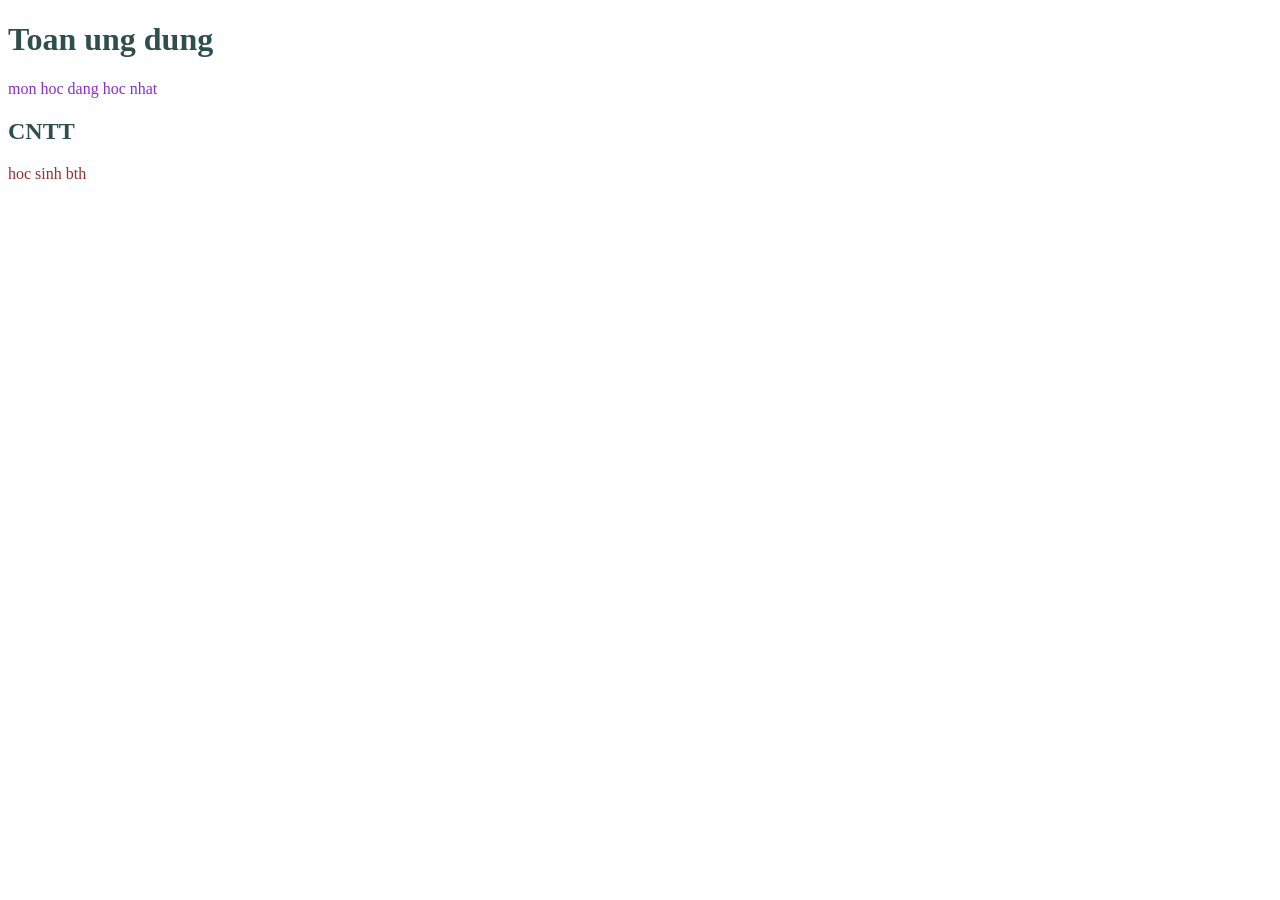
<file: index.html>
<!DOCTYPE html>
<html>
    <head>
    <link rel="stylesheet" href="CSS.CSS">
    </head>
    <body>
        <h1 class="nganh"> Toan ung dung</h1>
        <p id ="gt1"> mon hoc dang hoc nhat </p>
        <h2 class="nganh" >CNTT </h2>
        <p id="gt2"> hoc sinh bth </p>
    
    </body>
</html>
</file>
<file: CSS.CSS>
.nganh{color:darkslategray;}
#gt1{color: blueviolet;}
#gt2{color: brown;}
</file>
